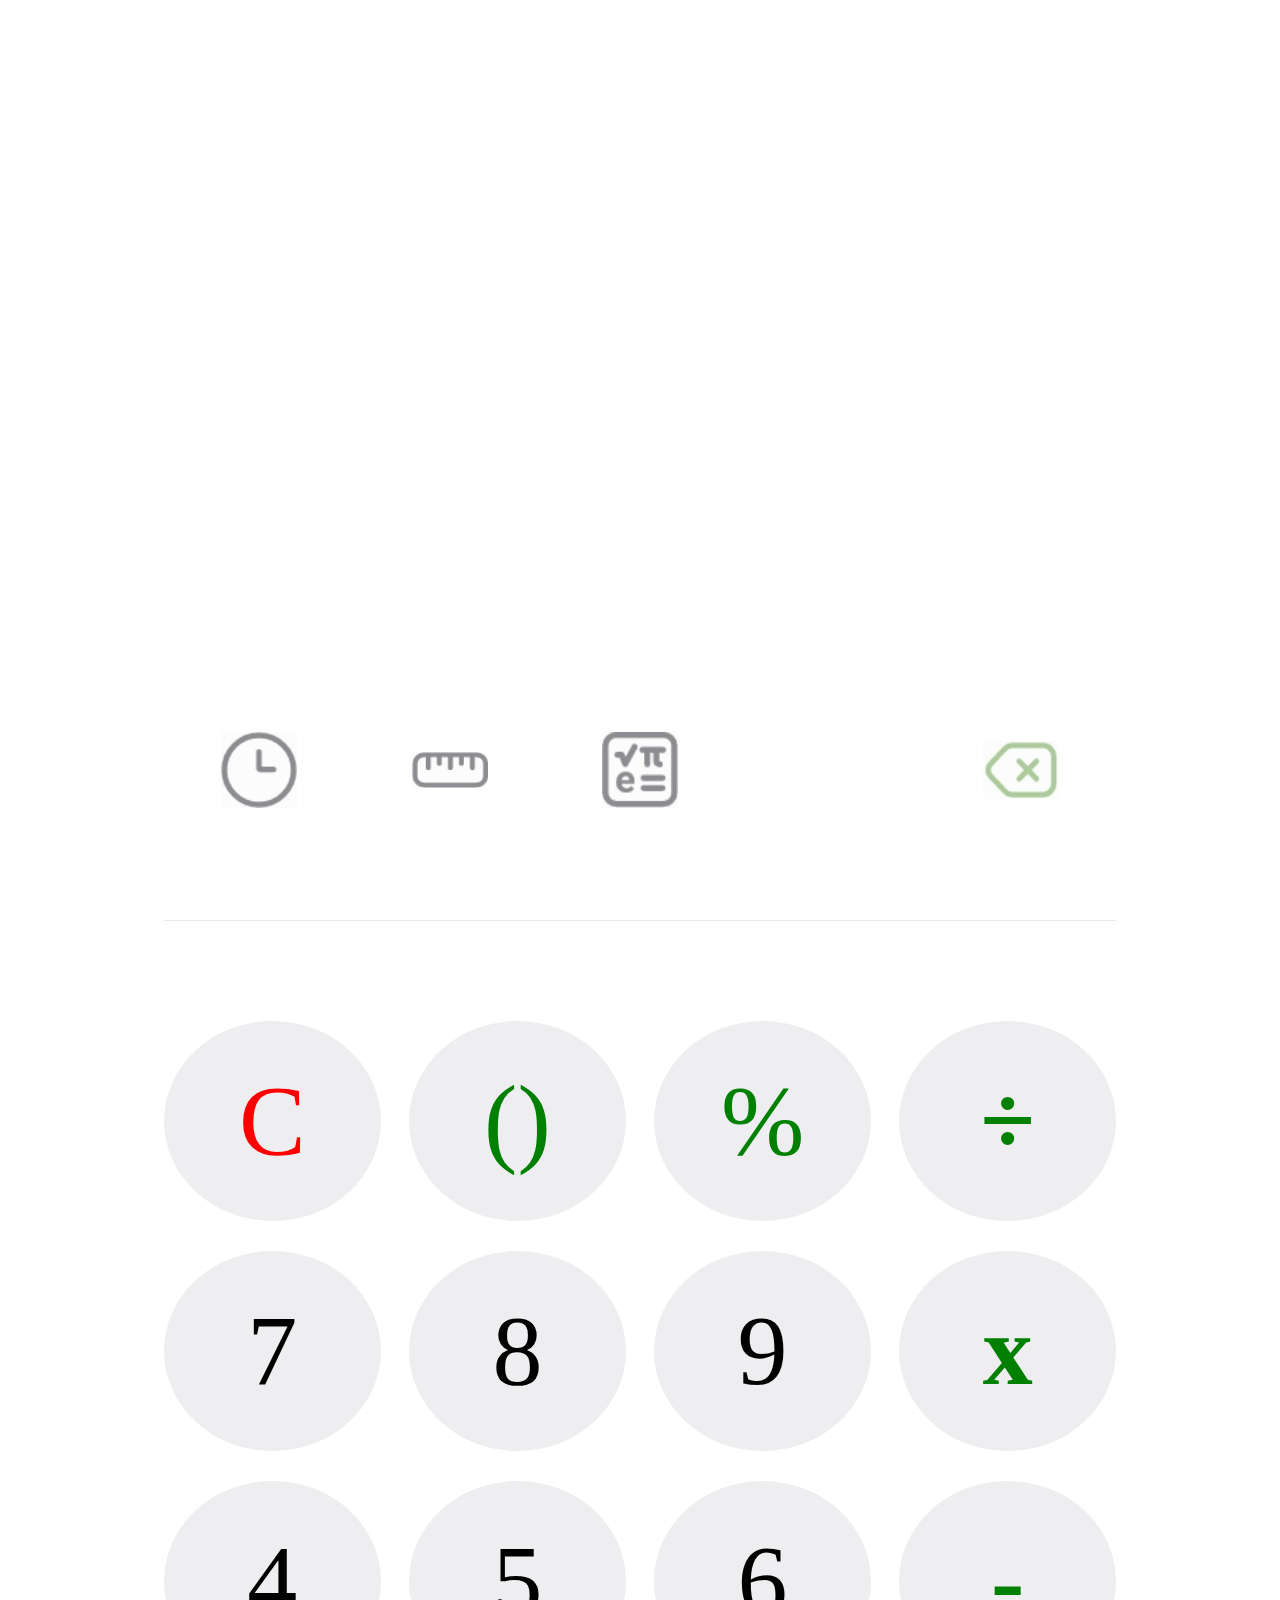
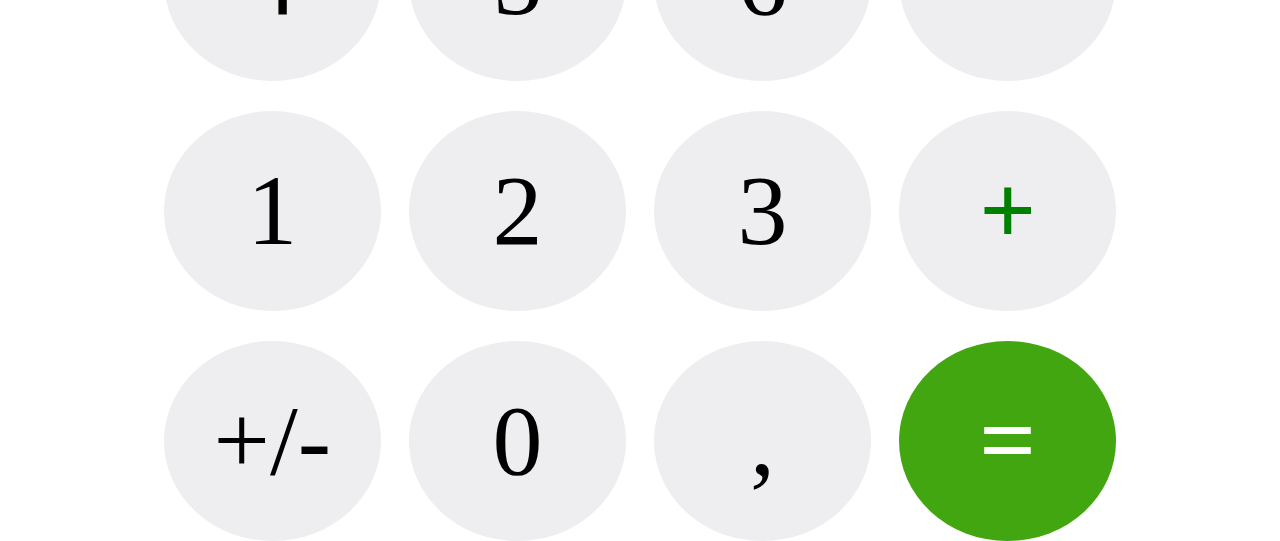
<file: index.html>
<!DOCTYPE html>
<html lang="en">
    <head>
        <meta charset="UTF-8" />
        <meta name="viewport" content="width=device-width, initial-scale=1.0" />
        <link rel="stylesheet" href="./styles/style.css" />
        <title>Calc JS</title>
    </head>
    <body>
        <div class="wrapper">
            <div class="calc">
                <div class="calc__container _container">
                    <div class="calc__screen screen">
                        <div class="screen__input">
                            <span class="input__main"></span
                            ><span class="input__placeholder">|</span>
                        </div>
                        <p class="screen__result"></p>
                    </div>

                    <div class="calc__toolbar toolbar">
                        <div class="toolbar__history">
                            <img
                                src="assets/history.png"
                                alt="History"
                                draggable="false"
                            />
                        </div>
                        <div class="toolbar__unit-converter">
                            <img
                                src="assets/unit-converter.png"
                                alt="Unit converter"
                                draggable="false"
                            />
                        </div>
                        <div class="toolbar__scientific-mode">
                            <img
                                src="assets/scientific-mode.png"
                                alt="Scientific mode"
                                draggable="false"
                            />
                        </div>
                        <div class="toolbar__delete">
                            <img
                                src="assets/delete.png"
                                alt=""
                                draggable="false"
                            />
                        </div>
                    </div>

                    <div class="calc__buttons button">
                        <div class="button__item button__item_red">C</div>
                        <div class="button__item button__item_green">()</div>
                        <div class="button__item button__item_green">%</div>
                        <div class="button__item button__item_bold-green">
                            ÷
                        </div>

                        <div class="button__item button__item_black">7</div>
                        <div class="button__item button__item_black">8</div>
                        <div class="button__item button__item_black">9</div>
                        <div class="button__item button__item_bold-green">
                            x
                        </div>

                        <div class="button__item button__item_black">4</div>
                        <div class="button__item button__item_black">5</div>
                        <div class="button__item button__item_black">6</div>
                        <div class="button__item button__item_bold-green">
                            -
                        </div>

                        <div class="button__item button__item_black">1</div>
                        <div class="button__item button__item_black">2</div>
                        <div class="button__item button__item_black">3</div>
                        <div class="button__item button__item_bold-green">
                            +
                        </div>

                        <div class="button__item button__item_black">+/-</div>
                        <div class="button__item button__item_black">0</div>
                        <div class="button__item button__item_black">,</div>
                        <div class="button__item button__item_unique-equal">
                            =
                        </div>
                    </div>
                    <div class="calc__invalid-operation"></div>
                </div>
            </div>
        </div>
        <script src="scripts/script.js"></script>
    </body>
</html>
</file>
<file: styles/style.css>
*,
*::before,
*::after {
    padding: 0;
    margin: 0;
    border: 0;
    box-sizing: border-box;
}

a {
    text-decoration: none;
}

ul,
ol,
li {
    list-style: none;
}

img {
    vertical-align: top;
}

h1,
h2,
h3,
h4,
h5,
h6 {
    font-weight: inherit;
    font-size: inherit;
}

html,
body {
    height: 100%;
    line-height: 1;
    font-weight: 500;
    color: #000;
}

/*---------------------------------------------------------------------*/
.wrapper {
    min-height: 100%;
    overflow: hidden;
}

._container {
    max-width: 1080px;
    margin: 0px auto;
    box-sizing: border-box;
}

/* ------------------------------------------------------------------- */
.calc {
    width: 100%;
}

.calc__container {
    position: relative;
}

/* ------------------------------SCREEN------------------------------------- */

.calc__screen {
    display: grid;
    grid-template-columns: repeat(1, 1fr);
    grid-template-rows: 3em 3em;
    user-select: none;
}

.screen__input {
    font-size: 1em;
    white-space: nowrap;
    text-align: end;
    align-self: end;
}

.input__placeholder {
    font-size: 1em;
    color: rgb(128, 203, 196, 1);
    transition-duration: 0.1s;
}

.input__placeholder_blink {
    color: rgba(128, 203, 196, 0);
}

.input__main_green {
    color: green;
}

.screen__result {
    font-size: 0.625em;
    color: grey;
    text-align: end;
    align-self: center;
}

/* --------------------------------TOOLBAR----------------------------------- */

.calc__toolbar {
    display: grid;
    grid-template-columns: repeat(5, 1fr);
    grid-template-rows: repeat(2, 1em);
    border-bottom: 1px rgb(232, 232, 232) solid;
    justify-items: stretch;
    user-select: none;
    margin-bottom: 1em;
}

.calc__toolbar > div {
    display: grid;
    justify-items: center;
    align-items: center;
}

.calc__toolbar img {
    cursor: pointer;
    width: 40%;
}

.toolbar__delete {
    grid-column-start: 5;
    grid-column-end: 6;
}

/* ------------------------------BUTTONS------------------------------------- */
.calc__buttons {
    display: grid;
    grid-template-columns: repeat(4, 22.75%);
    grid-template-rows: repeat(5, 2em);
    column-gap: 3%;
    row-gap: 0.3em;
    align-items: stretch;
    justify-items: stretch;
}

.button__item {
    display: grid;
    justify-items: center;
    align-items: center;
    background-color: rgb(238, 238, 240);
    border-radius: 50%;
    user-select: none;
    cursor: pointer;
    transition-duration: 0.2s;
    transition-property: font-size, filter;
}

.button__item:active {
    filter: brightness(90%);
    font-size: 0.7em;
}

.button__item_red {
    color: red;
}

.button__item_green {
    color: green;
}

.button__item_bold-green {
    color: green;
    font-weight: bold;
}

.button__item_unique-equal {
    color: white;
    background-color: rgb(66, 166, 16);
    font-weight: bold;
}

/*-------------------Invalid operation------------------------------------*/
.calc__invalid-operation {
    display: grid;
    justify-items: center;
    align-items: center;
    position: absolute;
    bottom: 2.5em;
    left: 0;
    right: 0;
    margin: auto;
    z-index: 10;
    width: 8em;
    height: 1.6em;
    background-color: rgba(92, 92, 92, 255);
    color: white;
    text-align: center;
    white-space: nowrap;
    border-radius: 1.1em 1.1em 1.1em 1.1em;
    visibility: hidden;
    transition-duration: 0.1s;
    opacity: 0;
}

.calc__invalid-operation_visible {
    visibility: visible;
    width: 9.1em;
    height: 2.35em;
    opacity: 0.95;
}
</file>
